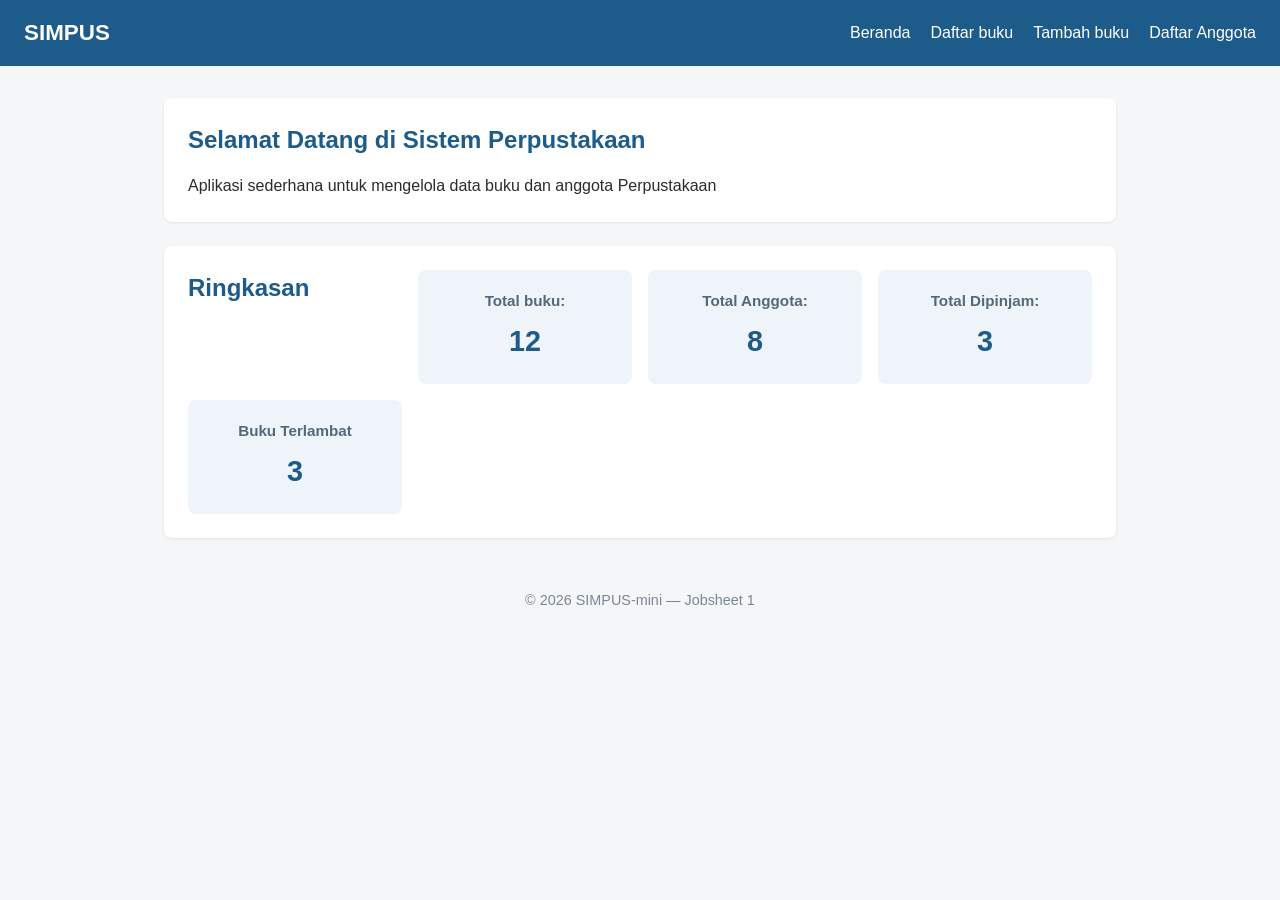
<file: jobsheet-02/index.html>
<!doctype html>
<html lang="en">
  <head>
    <meta charset="UTF-8" />
    <meta name="viewport" content="width=device-width, initial-scale=1.0" />
    <title>SIMPUS-Mini | Beranda</title>
  	<link rel="stylesheet" href="assets/css/style.css">
</head>
  <body>
    <header>
      <h1>SIMPUS</h1>
      <nav>
        <ul>
          <li><a href="index.html">Beranda</a></li>
          <li><a href="buku/list.html">Daftar buku</a></li>
          <li><a href="buku/tambah.html">Tambah buku</a></li>
          <li><a href="anggota/list.html">Daftar Anggota</a></li>
        </ul>
      </nav>
    </header>
    <main>
      <section>
        <h2>Selamat Datang di Sistem Perpustakaan</h2>
        <p>
          Aplikasi sederhana untuk mengelola data buku dan anggota Perpustakaan
        </p>
      </section>

      <section>
        <h2>Ringkasan</h2>
        <article>
          <h3>Total buku:</h3>
          <p>12</p>
        </article>
        <article>
          <h3>Total Anggota:</h3>
          <p>8</p>
        </article>
        <article>
          <h3>Total Dipinjam:</h3>
          <p>3</p>
        </article>
      
        <article>
            <h3>Buku Terlambat</h3>
            <p>3</p>
        </article>
</section>
    </main>
    <footer>
        <p>&copy; 2026 SIMPUS-mini &mdash; Jobsheet 1
        </p>
    </footer>
  </body>
</html>
</file>
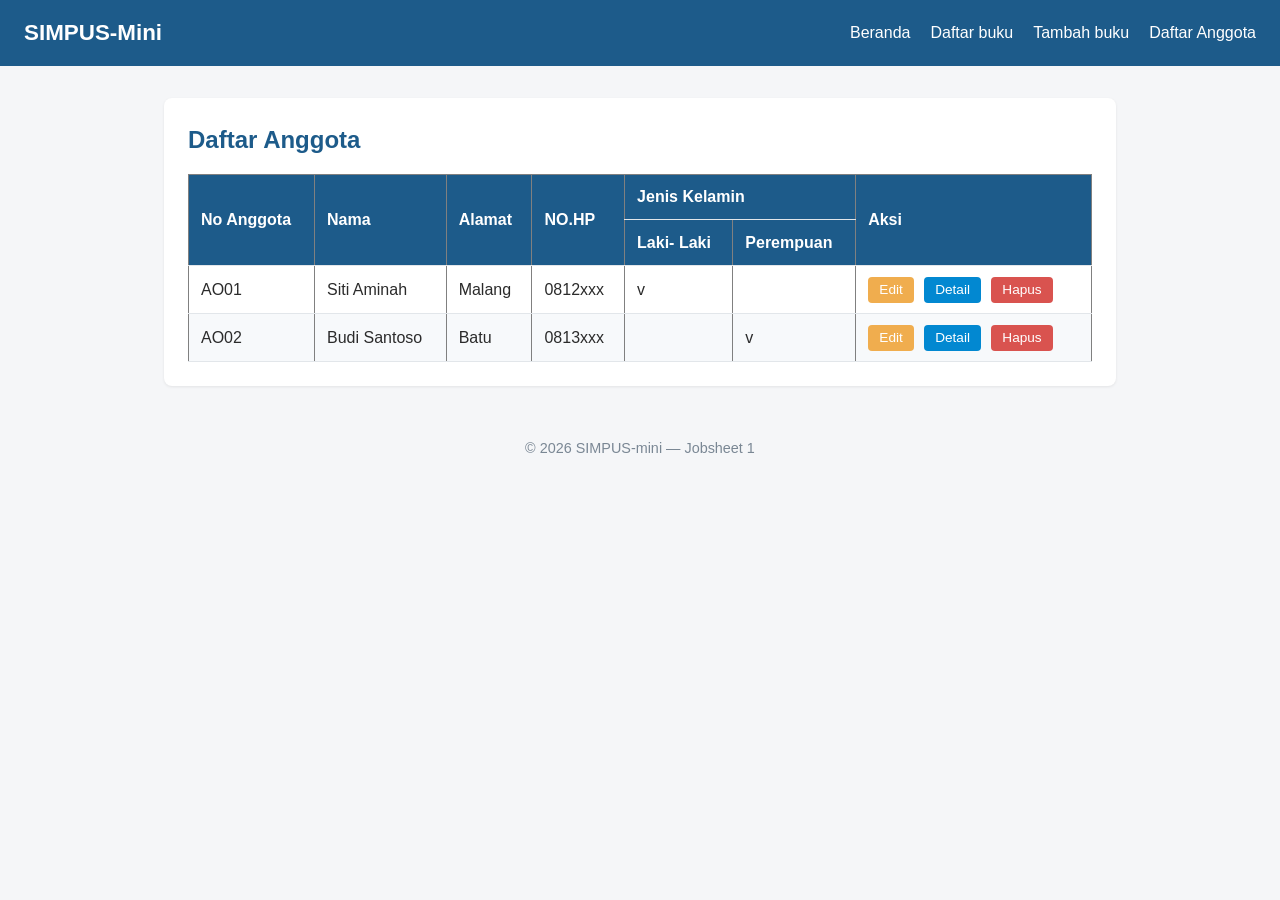
<file: jobsheet-02/anggota/list.html>
<!doctype html>
<html lang="en">
  <head>
    <meta charset="UTF-8" />
    <meta name="viewport" content="width=device-width, initial-scale=1.0" />
    <title>SIMPUS-mini | Daftar Anggota</title>
  	<link rel="stylesheet" href="../assets/css/style.css">
</head>
  <body>
    <header>
      <h1>SIMPUS-Mini</h1>
      <nav>
        <ul>
          <li><a href="index.html">Beranda</a></li>
          <li><a href="buku/list.html">Daftar buku</a></li>
          <li><a href="buku/tambah.html">Tambah buku</a></li>
          <li><a href="anggota/list.html">Daftar Anggota</a></li>
        </ul>
      </nav>
    </header>
    <main>
      <section>
        <h2>Daftar Anggota</h2>
        <table border="1">
          <thead>
            <tr>
              <th rowspan="2">No Anggota</th>
              <th rowspan="2">Nama</th>
              <th rowspan="2">Alamat</th>
              <th rowspan="2">NO.HP</th>
              <th colspan="2">Jenis Kelamin</th>
              <th rowspan="2">Aksi</th>
            </tr>
            <tr>
              <th>Laki- Laki</th>
              <th>Perempuan</th>
            </tr>
          </thead>
          <tbody>
            <tr>
              <td>AO01</td>
              <td>Siti Aminah</td>
              <td>Malang</td>
              <td>0812xxx</td>
              <td>v</td>
              <td></td>
              
              <td>
                <button type="button">Edit</button>
                <button type="button" class="btn-detail">Detail</button>
                <button type="button">Hapus</button>
              </td>
            </tr>
              <tr>
              <td>AO02</td>
              <td>Budi Santoso</td>
              <td>Batu</td>
              <td>0813xxx</td>
              <td></td>
              <td>v</td>
              
              <td>
                <button type="button">Edit</button>
                <button type="button" class="btn-detail">Detail</button>
                <button type="button">Hapus</button>
              </td>
            </tr>
          </tbody>
        </table>
      </section>
    </main>
    <footer>
        <p>&copy; 2026 SIMPUS-mini &mdash; Jobsheet 1
        </p>
    </footer>
  </body>
</html>
</file>
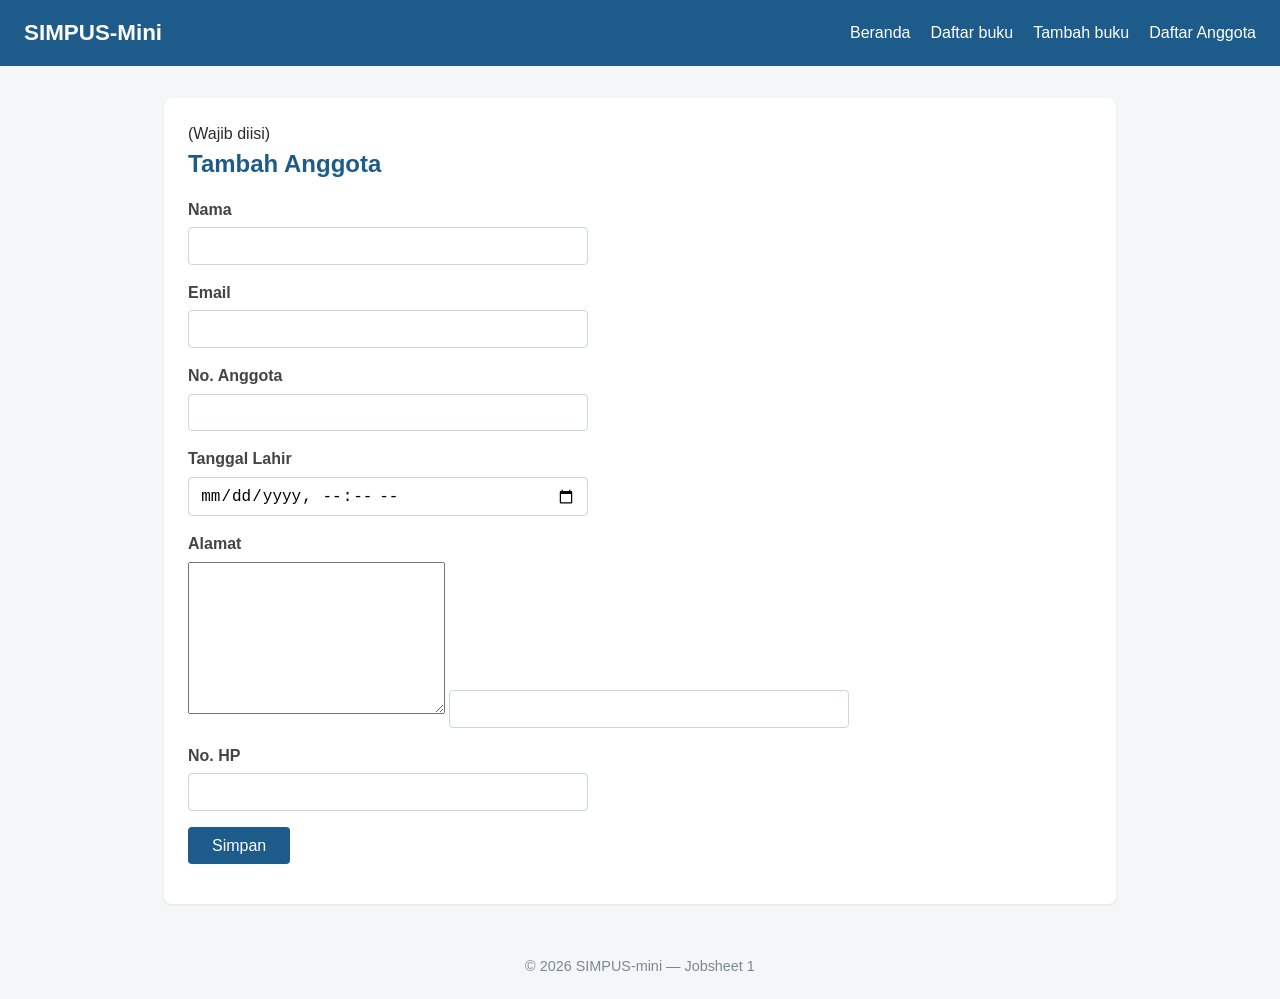
<file: jobsheet-02/anggota/tambah.html>
<!doctype html>
<html lang="en">
  <head>
    <meta charset="UTF-8" />
    <meta name="viewport" content="width=device-width, initial-scale=1.0" />
    <title>Tambah Anggota</title>
  	<link rel="stylesheet" href="../assets/css/style.css">
</head>
  <body>
    <header>
       <h1>SIMPUS-Mini</h1>
        <nav>
          <ul>
            <li><a href="index.html">Beranda</a></li>
            <li><a href="buku/list.html">Daftar buku</a></li>
            <li><a href="buku/tambah.html">Tambah buku</a></li>
            <li><a href="anggota/list.html">Daftar Anggota</a></li>
          </ul>
        </nav>
    </header>
    <main>
  <section>
      <span>(Wajib diisi)</span>
      <h2>Tambah Anggota</h2>
      <form action="" method="post">
        <p>
          <label for="nama">Nama</label>
          <input type="text" name="nama_lengkap" id="nama" required/>
        </p>
        <p>
          <label for="nama">Email</label>
          <input type="email" name="email" id="emaii" required/>
        </p>
        <p>
          <label for="nama">No. Anggota</label>
          <input type="text" name="no_anggota" id="no_anggota" required />
        </p>
        <p>
          <label for="nama">Tanggal Lahir</label>
          <input
            type="datetime-local"
            name="tanggl_lahir"
            id="tanggal_lahir"
            value="dd/mm/yyyy hh:mm:ss"
          />
        </p>
        <p>
          <label for="nama">Alamat</label>
          <textarea id="alamat" rows="10 " id="nama" cols="30"> </textarea>
          <input type="text" name="alamat" id="alamat" />
        </p>
        <p>
          <label for="nama">No. HP</label>
          <input type="number" name="no_hp" id="no_hp" />
        </p>
        <p>
            <button type="submit">Simpan</button>
        </p>
      </form>
    </section>
    </main>
  
     <footer>
        <p>&copy; 2026 SIMPUS-mini &mdash; Jobsheet 1
        </p>
    </footer>
  </body>
</html>
</file>
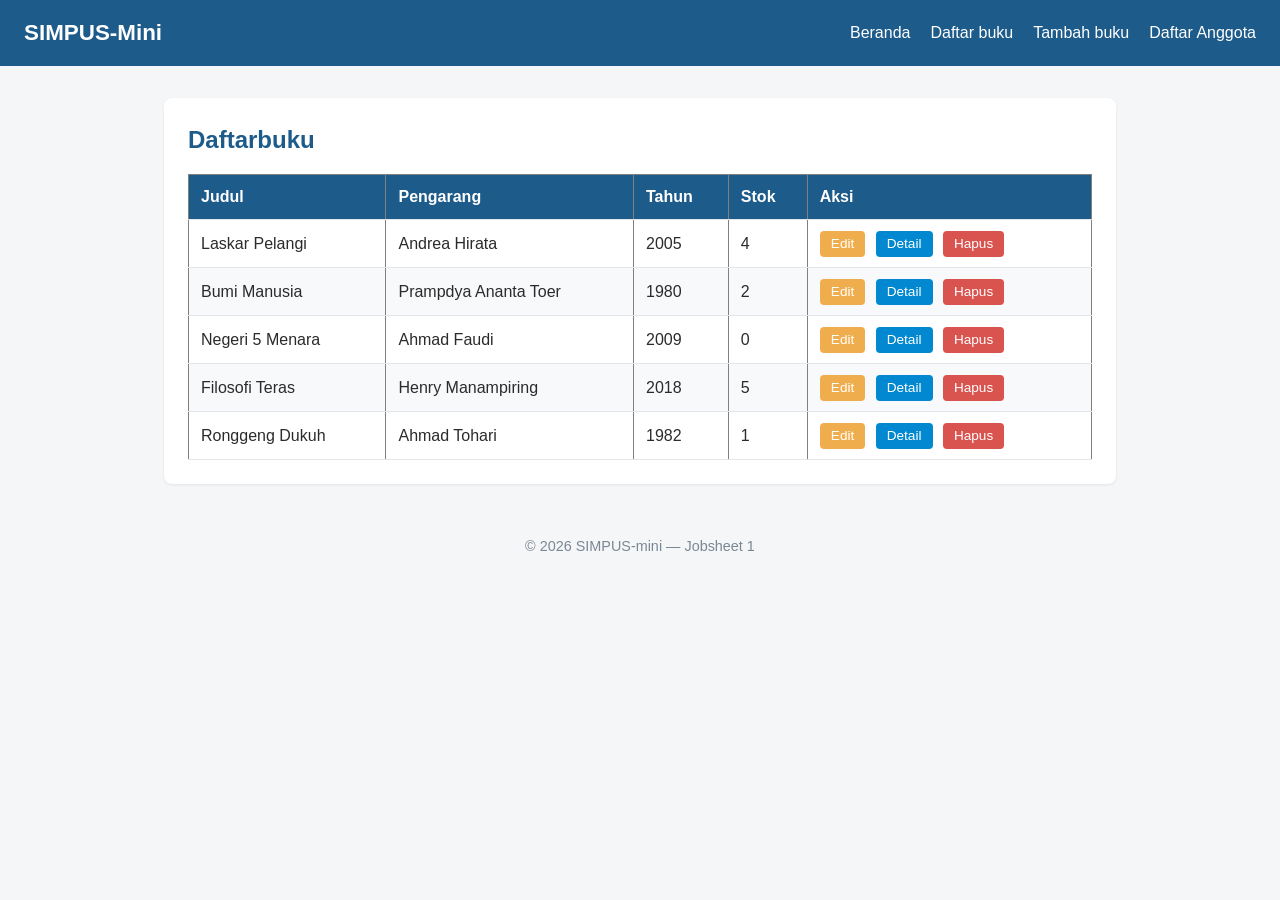
<file: jobsheet-02/buku/list.html>
<!doctype html>
<html lang="en">
  <head>
    <meta charset="UTF-8" />
    <meta name="viewport" content="width=device-width, initial-scale=1.0" />
    <title>SIMPUS-mini | Daftar Buku</title>
  	<link rel="stylesheet" href="../assets/css/style.css">
</head>
  <body>
    <header>
       <h1>SIMPUS-Mini</h1>
      <nav>
        <ul>
          <li><a href="index.html">Beranda</a></li>
          <li><a href="buku/list.html">Daftar buku</a></li>
          <li><a href="buku/tambah.html">Tambah buku</a></li>
          <li><a href="anggota/list.html">Daftar Anggota</a></li>
        </ul>
      </nav>
    </header>
    <main>
      <section>
        <h2>Daftarbuku</h2>
        <table border="1">
          <thead>
            <tr>
              <th>Judul</th>
              <th>Pengarang</th>
              <th>Tahun</th>
              <th>Stok</th>
              <th>Aksi</th>
            </tr>
          </thead>
          <tbody>
            <tr>
              <td>Laskar Pelangi</td>
              <td>Andrea Hirata</td>
              <td>2005</td>
              <td>4</td>
              <td>
                <button type="button">Edit</button>
                <button type="button" class="btn-detail">Detail</button>
                <button type="button">Hapus</button>
              </td>
            </tr>

            <tr>
              <td>Bumi Manusia</td>
              <td>Prampdya Ananta Toer</td>
              <td>1980</td>
              <td>2</td>
              <td>
                <button type="button">Edit</button>
                <button type="button" class="btn-detail">Detail</button>
                <button type="button">Hapus</button>
              </td>
            </tr>
             <tr>
              <td>Negeri 5 Menara</td>
              <td>Ahmad Faudi</td>
              <td>2009</td>
              <td>0</td>
              <td>
                <button type="button">Edit</button>
                <button type="button" class="btn-detail">Detail</button>
                <button type="button">Hapus</button>
              </td>
            </tr>
             <tr>
              <td>Filosofi Teras</td>
              <td>Henry Manampiring</td>
              <td>2018</td>
              <td>5</td>
              <td>
                <button type="button">Edit</button>
                <button type="button" class="btn-detail">Detail</button>
                <button type="button">Hapus</button>
              </td>
            </tr>
             <tr>
              <td>Ronggeng Dukuh</td>
              <td>Ahmad Tohari</td>
              <td>1982</td>
              <td>1</td>
              <td>
                <button type="button">Edit</button>
                <button type="button" class="btn-detail">Detail</button>
                <button type="button">Hapus</button>
              </td>
            </tr>
          </tbody>
        </table>
      </section>
    </main>
    <footer>
        <p>&copy; 2026 SIMPUS-mini &mdash; Jobsheet 1
        </p>
    </footer>
  </body>
</html>
</file>
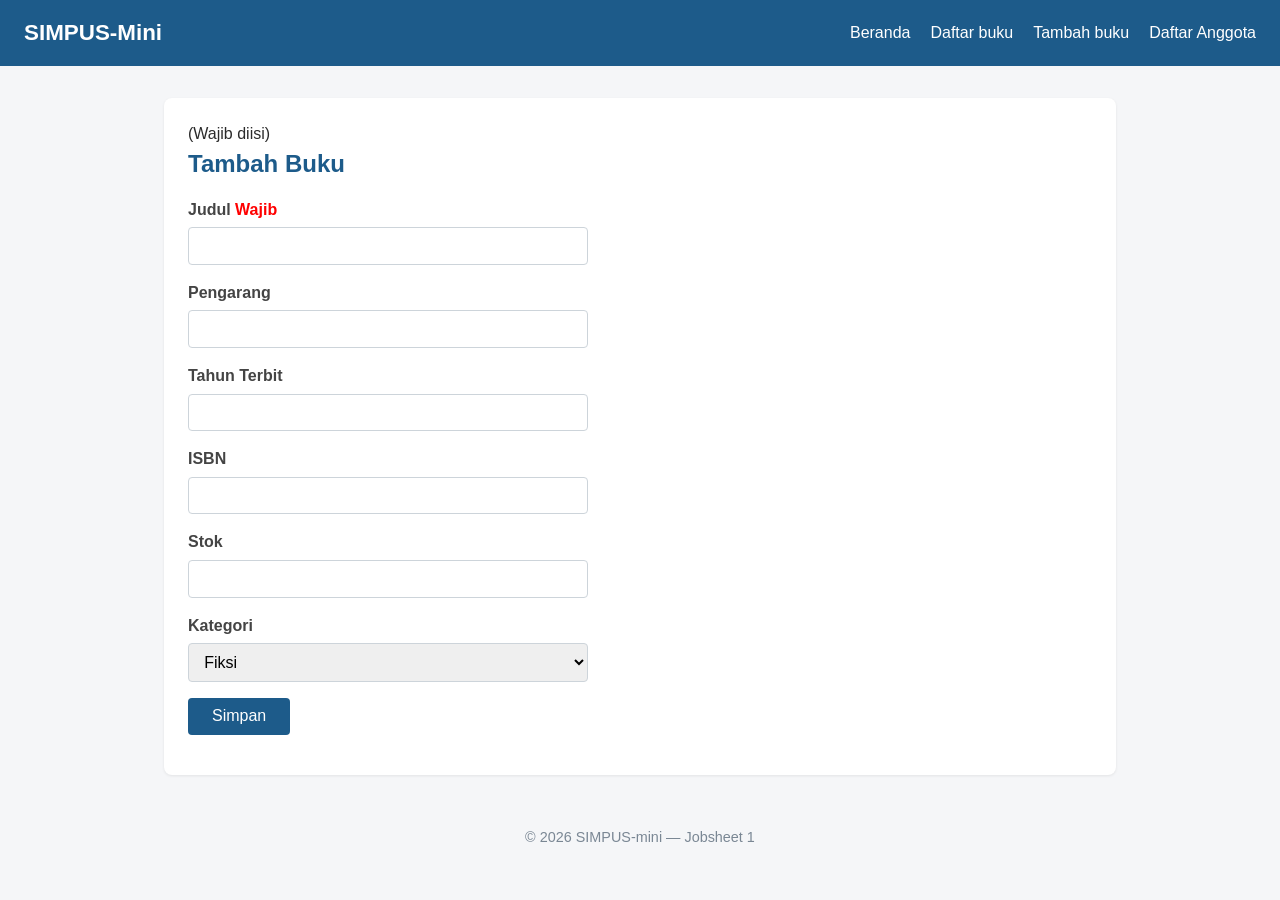
<file: jobsheet-02/buku/tambah.html>
<!doctype html>
<html lang="en">
  <head>
    <meta charset="UTF-8" />
    <meta name="viewport" content="width=device-width, initial-scale=1.0" />
    <title>Tambah buku</title>
  	<link rel="stylesheet" href="../assets/css/style.css">
</head>
  <body>
    <header>
      <h1>SIMPUS-Mini</h1>
      <nav>
        <ul>
          <li><a href="index.html">Beranda</a></li>
          <li><a href="buku/list.html">Daftar buku</a></li>
          <li><a href="buku/tambah.html">Tambah buku</a></li>
          <li><a href="anggota/list.html">Daftar Anggota</a></li>
        </ul>
      </nav>
    </header>
    <main>
      <section>
        <span>(Wajib diisi)</span>
        <h2>Tambah Buku</h2>
        <form action="" method="post">
          <p>
            <label for="judul"
              >Judul <span style="color: red">Wajib</span></label
            >
            <input type="text" name="judul" id="judul" required />
          </p>
          <p>
            <label for="pengarang">Pengarang</label>
            <input type="email" name="pengarang" id="pengarang" required />
          </p>
          <p>
            <label for="tahun_terbit">Tahun Terbit</label>
            <input
              type="text"
              name="tahun"
              id="tahun"
              min="1900"
              max="2026"
              required
            />
          </p>
          <p>
            <label for="isbn">ISBN</label>
            <input type="text" name="isbn" id="isbn" />
          </p>
          <p>
            <label for="stok">Stok</label>
            <input type="number" name="stok" id="stok" min="0" required />
          </p>
          <p>
            <label for="kategori">Kategori</label>
            <select name="kategori" id="kategori">
              <option value="fiksi">Fiksi</option>
              <option value="non-fiksi">No Fiksi</option>

              <option value="referensi">Reference</option>
            </select>
          </p>
          <p>
            <button type="submit">Simpan</button>
          </p>
        </form>
      </section>
    </main>
    <footer>
      <p>&copy; 2026 SIMPUS-mini &mdash; Jobsheet 1</p>
    </footer>
  </body>
</html>
</file>
<file: jobsheet-02/assets/css/style.css>
/* ===== Reset & Base ===== */
* {
    box-sizing: border-box;
    margin: 0;
    padding: 0;
}

body {
    font-family: "Segoe UI", Arial, sans-serif;
    color: #2b2b2b;
    background-color: #f5f6f8;
    line-height: 1.5;
}

a {
    color: #1d5b8a;
    text-decoration: none;
}

a:hover {
    text-decoration: underline;
}

/* ===== Header & Navbar (Flexbox) ===== */
header {
    background-color: #1d5b8a;
    color: #fff;
    padding: 1rem 1.5rem;
    display: flex;
    align-items: center;
    justify-content: space-between;
    flex-wrap: wrap;
}

header h1 {
    font-size: 1.4rem;
}

header nav ul {
    list-style: none;
    display: flex;
    gap: 1.25rem;
}

header nav a {
    color: #fff;
    font-weight: 500;
}

/* ===== Main Layout ===== */
main {
    max-width: 1000px;
    margin: 2rem auto;
    padding: 0 1.5rem;
}

section {
    background-color: #fff;
    border-radius: 8px;
    padding: 1.5rem;
    margin-bottom: 1.5rem;
    box-shadow: 0 1px 3px rgba(0, 0, 0, 0.08);
}

section h2 {
    margin-bottom: 1rem;
    color: #1d5b8a;
}

/* ===== Kartu Statistik (CSS Grid) ===== */
main section:nth-of-type(2) {
    display: grid;
    grid-template-columns: repeat(4, 1fr);
    gap: 1rem;
}

main section:nth-of-type(2) article {
    background-color: #eef4fa;
    border-radius: 8px;
    padding: 1.25rem;
    text-align: center;
}

main section:nth-of-type(2) article h3 {
    font-size: 0.95rem;
    color: #55677a;
    margin-bottom: 0.5rem;
}

main section:nth-of-type(2) article p {
    font-size: 1.8rem;
    font-weight: 700;
    color: #1d5b8a;
}

/* ===== Tabel ===== */
table {
    width: 100%;
    border-collapse: collapse;
}

th, td {
    text-align: left;
    padding: 0.65rem 0.75rem;
    border-bottom: 1px solid #e2e6ea;
}

thead {
    background-color: #1d5b8a;
    color: #fff;
}

tbody tr:nth-child(even) {
    background-color: #f7f9fb;
}

tbody tr:hover {
    background-color: #eef4fa;
}

td button {
    padding: 0.35rem 0.7rem;
    margin-right: 0.35rem;
    border: none;
    border-radius: 4px;
    cursor: pointer;
    font-size: 0.85rem;
}

td button:first-of-type {
    background-color: #f0ad4e;
    color: #fff;
}

td button:last-of-type {
    background-color: #d9534f;
    color: #fff;
}

.btn-detail {
    background-color: #0288d1;
    color: #fff;
}

/* ===== Form ===== */
form p {
    margin-bottom: 1rem;
}

form label {
    display: block;
    margin-bottom: 0.35rem;
    font-weight: 600;
    color: #444;
}

form input,
form select {
    width: 100%;
    max-width: 400px;
    padding: 0.55rem 0.7rem;
    border: 1px solid #cdd4da;
    border-radius: 4px;
    font-size: 1rem;
}

form button[type="submit"] {
    background-color: #1d5b8a;
    color: #fff;
    border: none;
    padding: 0.6rem 1.5rem;
    border-radius: 4px;
    font-size: 1rem;
    cursor: pointer;
}

form button[type="submit"]:hover {
    background-color: #164869;
}

/* ===== Footer ===== */
footer {
    text-align: center;
    padding: 1.25rem;
    color: #7a8794;
    font-size: 0.9rem;
}
</file>
